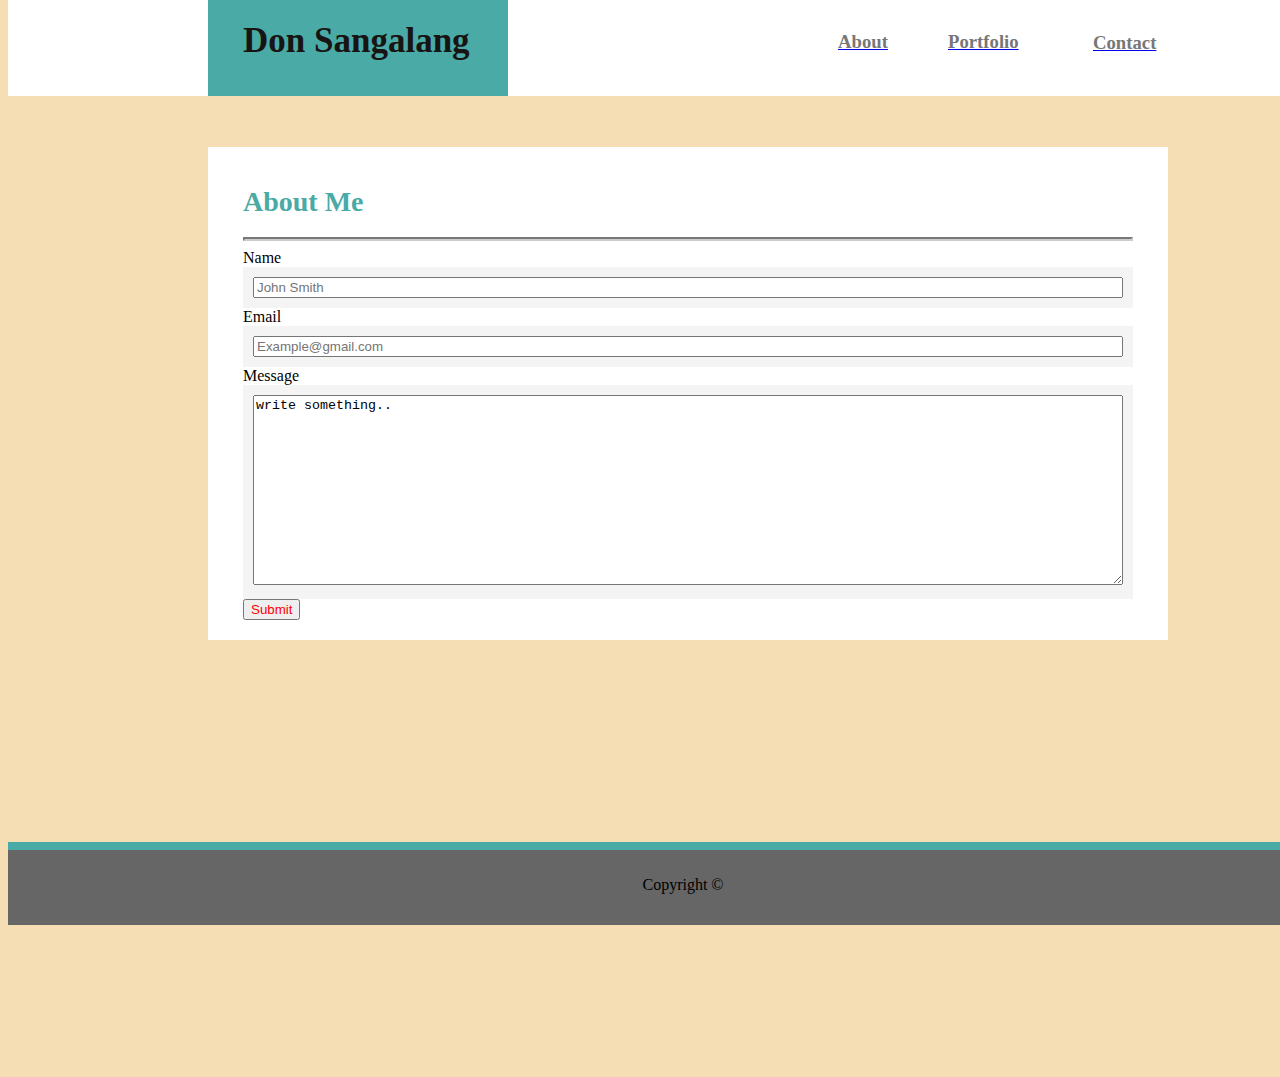
<file: contact.html>
<!DOCTYPE html>
<html lang="en">
  <head> 
     <meta charset="UTF-8">
     <meta name="viewport" content="width=device-width, initial-scale=1.0">
     <meta http-equiv="X-UA-Compatible" content="ie=edge">
     <title>contact</title>
     <link rel="stylesheet" href="assets\css\style.css">
 </head>
   
           <div>
             <h1 id="Header"></h1>
           </div>
      
           <div>
             <h1 id="me">Don Sangalang</h1>
           </div>
       
      
        <div>
            <a href="index.html"><h3 id="about">About</h3></a>
        </div>
        
        <div>
            <a href="portfolio.html"><h3 id="portfolio">Portfolio</h3></a>
        </div>
        
        <div>
            <a href="contact.html"><h3 id="contact">Contact</h3></a>
        </div>
          
       
            
        <div id="wrapper">
               <body>
                  <div>
                      <h1 id="aboutme">About Me</h1>
                  </div>
                   
            <hr id="hr"><h/r>

                   <div>
                      <a id="fullname">Name</a>
                   </div>
                   
                   <div id="input-wrapper">
                      <label for="resize-horizontal"></label>
                      <input type="text" id="fullname" name="Name" placeholder="John Smith"></input>
                    </div>
                  
                    <div>
                     <a id= "email">Email</a>
                   </div>
                  
                   <div id="input-wrapper">
                      <label for="resize-horizontal"></label>
                      <input type="text" id="email" name="Email" placeholder="Example@gmail.com"></input>
                   </div>
                   
                  <div>
                     <a id="subject">Message</a>
                  </div>
                    
                  <div id="textarea-wrapper">
                     <label for="resize-vertical"></label>
                     <textarea name="resize-vertical" id="resize-vertical" class="vertical">write something..</textarea>
                  </div>
                   
              </body>
        
              <div>
                 <button>Submit</button>
              </div>

        </div>
         
        <div class='footer'>
            <footer>
                <p>Copyright ©</p>
            </footer>
        </div>
        

</html>
</file>
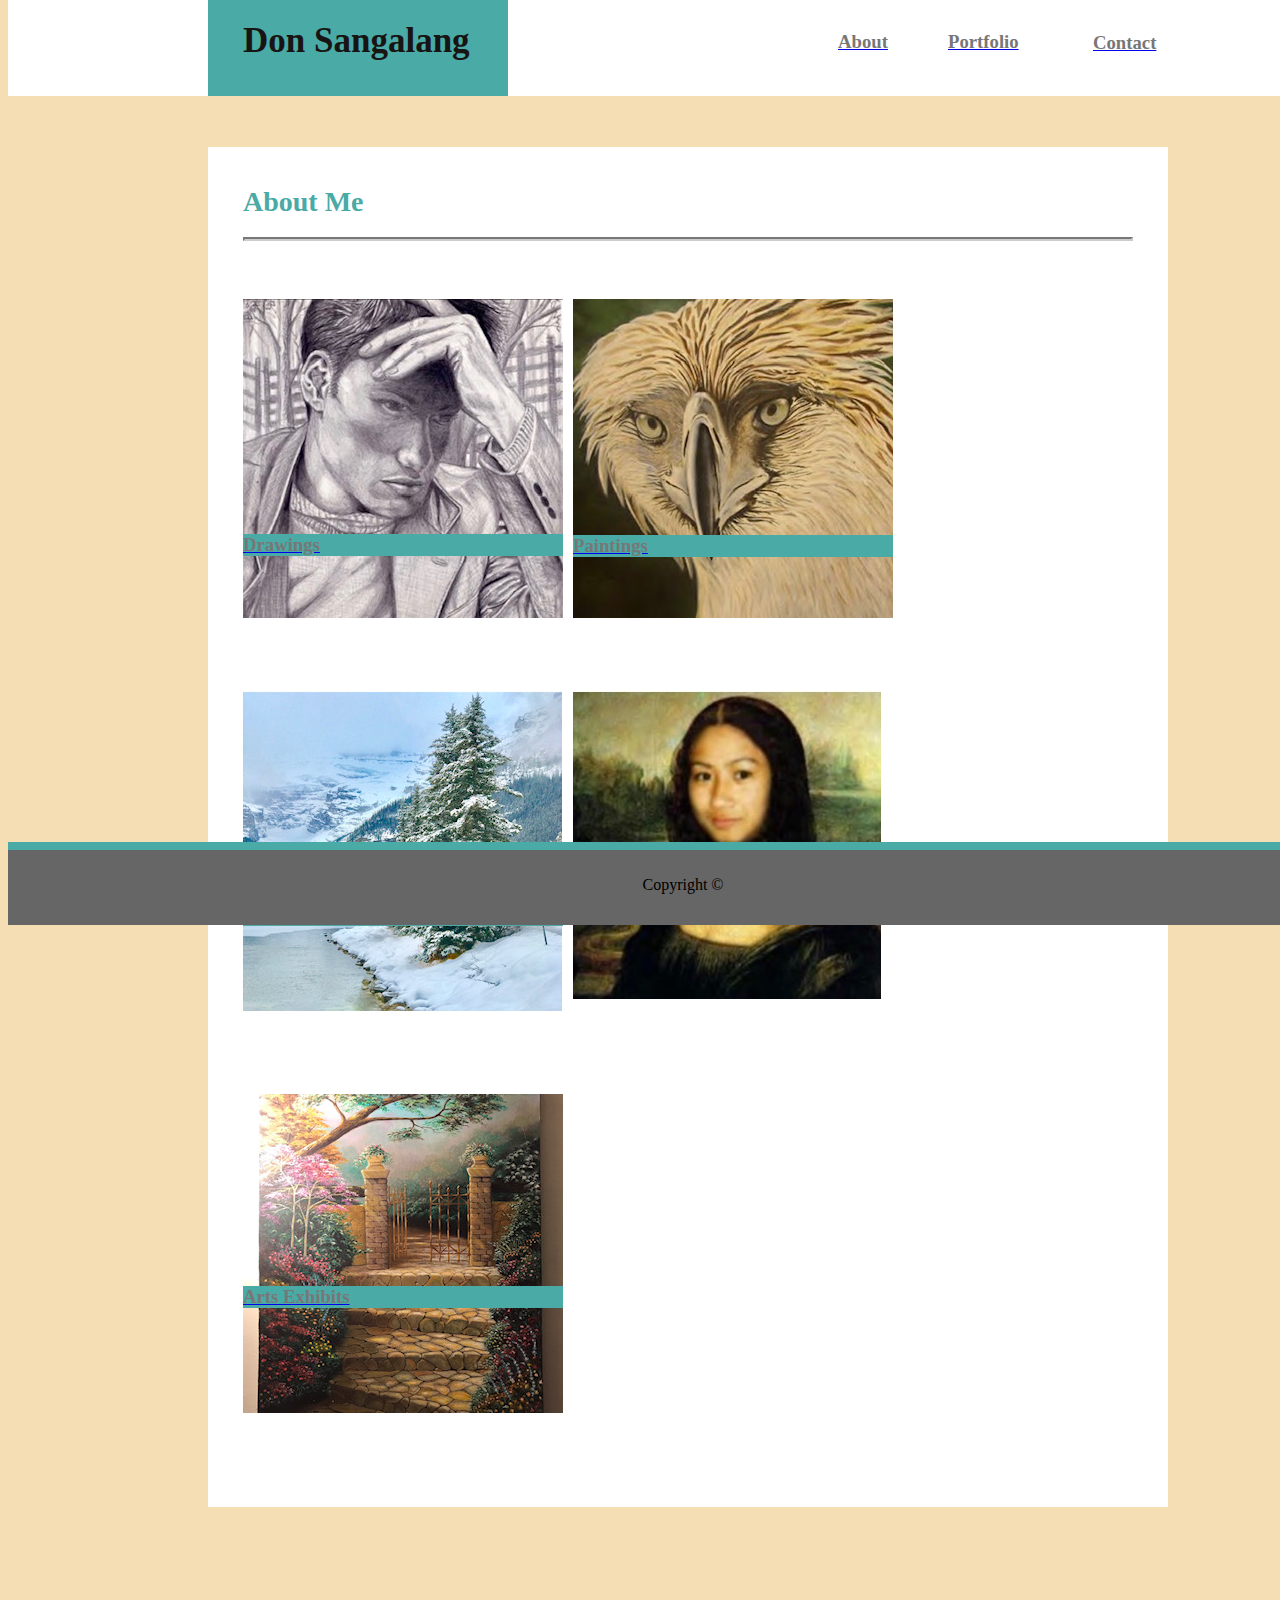
<file: portfolio.html>
<!DOCTYPE html>
<html lang="en">
    <head>
     <meta charset="UTF-8">
     <meta name="viewport" content="width=device-width, initial-scale=1.0">
     <meta http-equiv="X-UA-Compatible" content="ie=edge">
     <title>Portfolio</title>
     <link rel="stylesheet" href="assets\css\style.css">
    </head>
   
    <div>
      <h1 id="Header"></h1>
    </div>

    <div>
      <h1 id="me">Don Sangalang</h1>
    </div>


    <div>
        <a href="index.html"><h3 id="about">About</h3></a>
    </div>
    
    <div>
        <a href="portfolio.html"><h3 id="portfolio">Portfolio</h3></a>
    </div>
    
    <div>
        <a href="contact.html"><h3 id="contact">Contact</h3></a>
    </div>

     
    <div id="wrapper">
    <body>
           <div>
               <h1 id="aboutme">About Me</h1>
           </div>
            
      <hr id="hr"><h/r>

      
            <div class="picture1">
                   <a href="drawings">
              <img src="assets/images/image1.jpg" alt="drawings"/>
                 <h3 id="drawings">Drawings</h3></a>
            </div>
            
            <div class="picture1">
                <a href="paintings">
              <img src="assets/images/image2.jpg"  alt="paintings"/>
              <h3 id="paintings">Paintings</h3></a>
            </div>
            
            <div class="picture2">
                <a href="photography">
             <img src="assets/images/image3.jpg" alt="photography"/>
                <h3 id="photography">Photography</h3></a>
            </div>
            
            <div class="picture2">
                <a href="photoshop">
             <img src="assets/images/image6.jpg"  alt="photoshop"/>
                <h3 id="photoshop">Photoshop</h3></a>
            </div>
            
            <div id="picture3">
                <a href="artexhibits">
              <img src="assets/images/image4.jpg" alt="artexhibits"/>
                <h3 id="artexhibits">Arts Exhibits</h3></a>
            </div> 
            
          
        
    </body>
    </div>
   
    <div class='footer'>
        <footer>
            <p>Copyright ©</p>
        </footer>
    </div>


</html>
</file>
